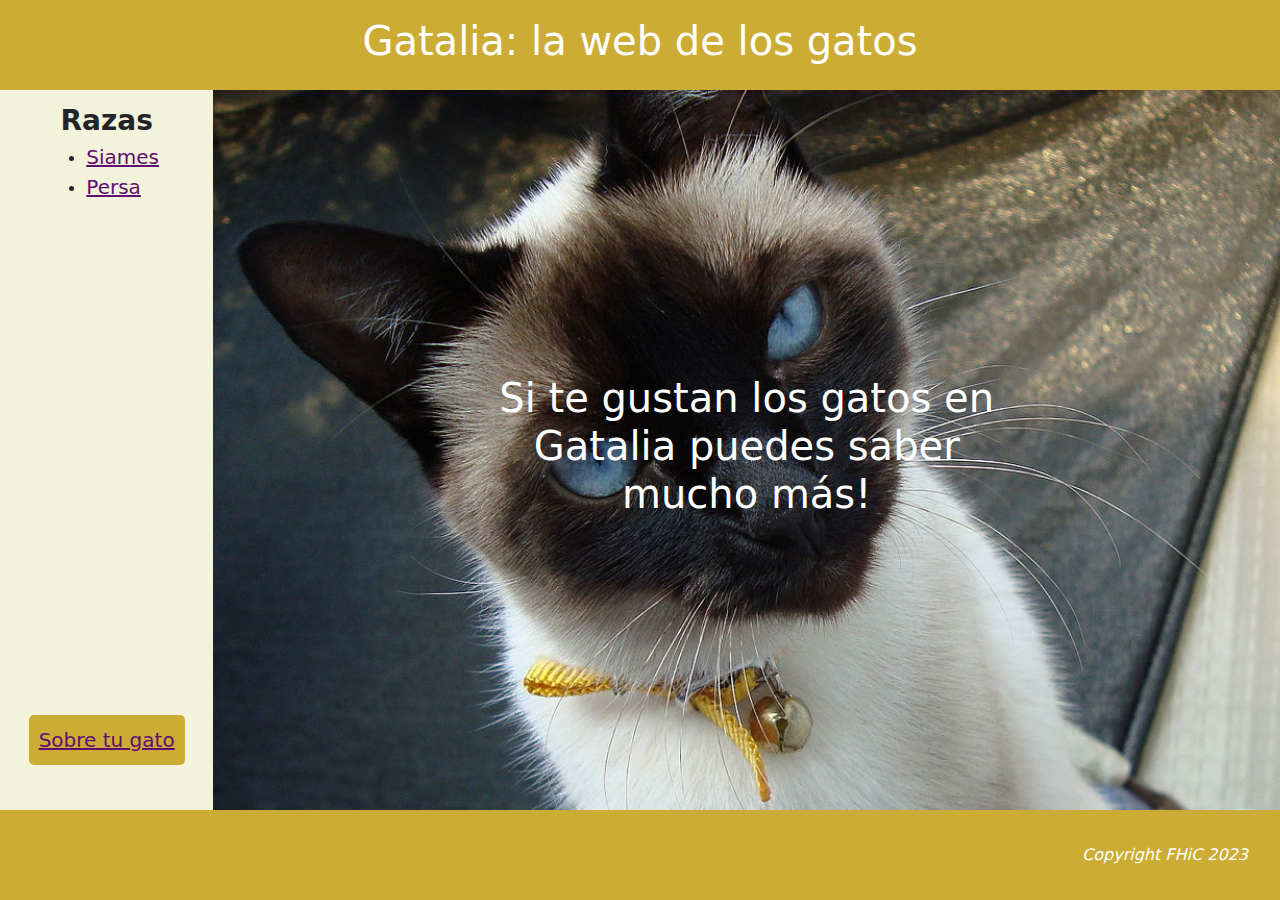
<file: index.html>
<!doctype html>
    <head>
      <meta charset="utf-8">
      <meta name="viewport" content="width=device-width, initial-scale=1">
      <link href="https://cdn.jsdelivr.net/npm/bootstrap@5.1.3/dist/css/bootstrap.min.css" rel="stylesheet" integrity="sha384-
      BmE4kWBq78iYhFldvKuhfTAU6auU8tT94WrHftjDbrCEXSU1oBoqyl2QvZ6jIW3" crossorigin="anonymous">
      <link href="style.css" rel="stylesheet">
      <title>Gatalia</title>
    </head>
    <body>
      <header class="color">
        <h1 class="text">Gatalia: la web de los gatos</h1>
      </header>  
      
      
      <div class="container-fluid">
        <div class="row">
          <div class="col-sm-2" style="background:rgb(243, 243, 220); display:flex; flex-direction:column; align-items:center;">
            <div class="menu">
              <b>Razas</b>
              <ul> 
                <li><a class="nav-link" href="siames.html">Siames</a></li>
                <li><a class="nav-link" href="persa.html">Persa</a></li>
              </ul>
            </div>
            <div style="margin-top:auto;">
              <button class="boto" onclick="window.location.href='form.html'" >Sobre tu gato</button>
            </div>
          </div>
          
          <div class="col-sm-10 gat">
              <h1 class="text">
                Si te gustan los gatos en Gatalia puedes saber mucho más!
              </h1>
          </div>
        </div>
      </div>

      <footer class="color">
        <div class="footer">
          <em style="margin-right: 2rem;">Copyright FHiC 2023</em>
        </div>
      </footer>
      <script src="https://cdn.jsdelivr.net/npm/bootstrap@5.1.3/dist/js/bootstrap.bundle.min.js" integrity="sha384-ka7Sk0Gln4gmtz2MlQnikT1wXgYsOg+OMhuP+IlRH9sENBO0LRn5q+8nbTov4+1p" crossorigin="anonymous"></script>
    </body>
  </html>
</file>
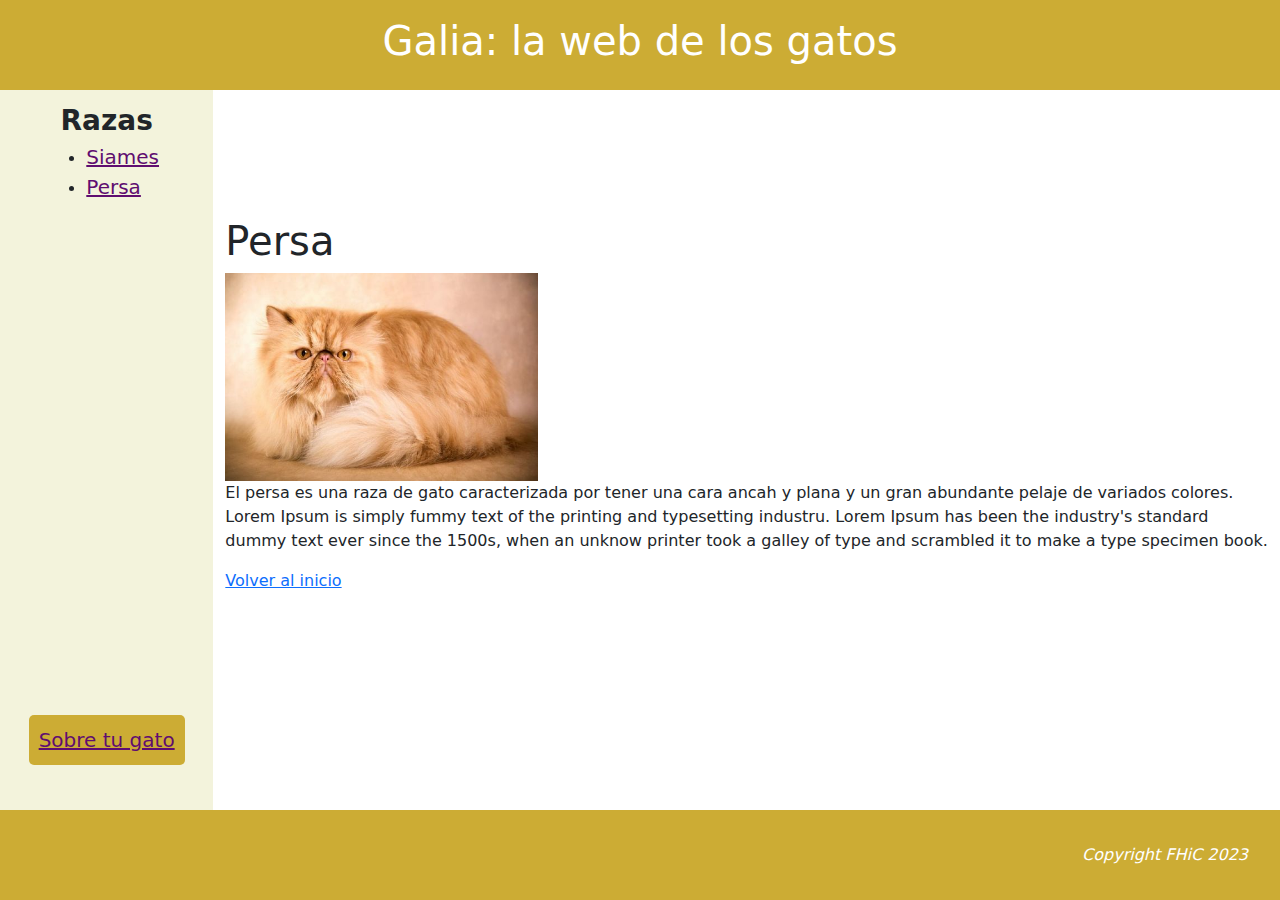
<file: persa.html>
<!DOCTYPE html>
<html>
  <meta charset="utf-8">
  <meta name="viewport" content="width=device-width, initial-scale=1">
      <link href="https://cdn.jsdelivr.net/npm/bootstrap@5.1.3/dist/css/bootstrap.min.css" rel="stylesheet" integrity="sha384-
      BmE4kWBq78iYhFldvKuhfTAU6auU8tT94WrHftjDbrCEXSU1oBoqyl2QvZ6jIW3" crossorigin="anonymous">
      <link href="style.css" rel="stylesheet">
      <title>Gatalia</title>
  <head>
    <body>
      <header class="color">
        <h1 class="text">Galia: la web de los gatos</h1>
      </header>
      <div class="container-fluid">
        <div class="row">
          <div class="col-sm-2" style="background:rgb(243, 243, 220); display:flex; flex-direction:column; align-items:center;">
            <div class="menu">
              <b>Razas</b>
              <ul> 
                <li><a class="nav-link" href="siames.html">Siames</a></li>
                <li><a class="nav-link" href="persa.html">Persa</a></li>
              </ul>
            </div>
            <div style="margin-top:auto;">
              <button class="boto" onclick="window.location.href='form.html'" >Sobre tu gato</button>
            </div>
          </div>
          <div class="col-sm-10 fons">
            <div>
              <h1>Persa</h1>
                <img src=".\imagenes\Persa.jpg" class="img-fluid float-left" width="30%">
                <p>El persa es una raza de gato caracterizada por tener una cara ancah y plana y un gran abundante pelaje de variados colores. 
                    Lorem Ipsum is simply fummy text of the printing and typesetting industru. Lorem Ipsum has been the industry's standard dummy
                    text ever since the 1500s, when an unknow printer took a galley of type and scrambled it to make a type specimen book.
                </p>
                <div style="margin-bottom: 10vh;">
                  <a href="index.html">Volver al inicio</a>
                </div>
              
            </div>
        </div>
        </div>
      </div>     
      <footer class="color">
        <div class="footer">
          <em style="margin-right: 2rem;">Copyright FHiC 2023</em>
        </div>
      </footer>
      <script src="https://cdn.jsdelivr.net/npm/bootstrap@5.1.3/dist/js/bootstrap.bundle.min.js" integrity="sha384-ka7Sk0Gln4gmtz2MlQnikT1wXgYsOg+OMhuP+IlRH9sENBO0LRn5q+8nbTov4+1p" crossorigin="anonymous"></script>
    </body>
</html>
</file>
<file: style.css>
header {
  display: flex;
  align-items: center;
  justify-content: center;
  height: 10vh;
  text-align: center;
}

body {
  height: 100vh;
}

footer {
  height: 10vh;
  text-align: end;
  color: white;
  display: flex;
  justify-content: flex-end;
  align-items: center;
  flex-shrink: 0;
}

.gat {
  background-image: url('./imagenes/Gato.JPG');
  background-size: cover;
  height: 80vh;
  background-repeat: no-repeat;
  display: flex;
  align-items: center;
  justify-content: center;
}
.fons{
  display: flex;
  background-size: cover;
  height: 80vh;
  background-repeat: no-repeat;
  align-items: center;
  justify-content: center;
}
.color{
  background-color:rgb(204, 172, 52);
}

.text{
  color: white;
  text-align: center;
  width: 50%;
  height: fit-content;
}


.menu ul li a {
  font-size: 20px;
  color: rgb(95, 13, 112);
  text-decoration: underline;
}


.menu b {
  font-size: 28px;
}
.menu {
  display: flex;
  flex-direction: column;
  align-items: center;
  padding: 10px;
  flex-grow: 1;
}

.boto{
  display: flex;
  align-items: center;
  justify-content: center;
  width: flex;
  height: flex;
  background-color: rgb(204, 172, 52);
  color: rgb(95, 13, 112);
  border-radius: 5px;
  font-size: 20px;
  text-decoration: underline;
  padding: 10px;
  cursor: pointer;
  border: none; 
  text-align: center;
  margin-bottom: 5vh;
}


.formulari {
  border: 1px solid rgb(212, 208, 208);
  padding: 20px;
  border-radius: 10px;
  background-color: rgb(250, 243, 217);
  display: flex;
  justify-content: center;
  align-items: center;
  flex-direction: column;
  width: 40vh;
}

.formulari button {
  background-color: rgb(47, 218, 87);
  text-align: center; 
  font-size: 22px; 
  border-radius: 5px; 
  text-align: center;
  margin-top: 50px;
  width: 70%;
}
.taula {
  position: fixed;
  border-collapse: collapse;
  display: flex;
  justify-content: center;
  align-items: center;
  flex-direction: column;
}

.taula td, .taula th {
  border: 1px solid rgb(212, 208, 208);
  padding: 8px;
  text-align: center;
  width: 40vh;
  height: fit-content;
}

.taula tr:nth-child(even) {
  background-color:rgb(250, 243, 217);
}

.taula tr:nth-child(odd) {
  background-color: white;
}

.formulari, .taula {
  display: flex;
  justify-content: center;
  align-items: center;
  flex-direction: column;
  margin-top: 5vh;
  height: max-content;
  width: auto;
  }

.formulari input{
width: 90%; 
text-align: center;
}
</file>
